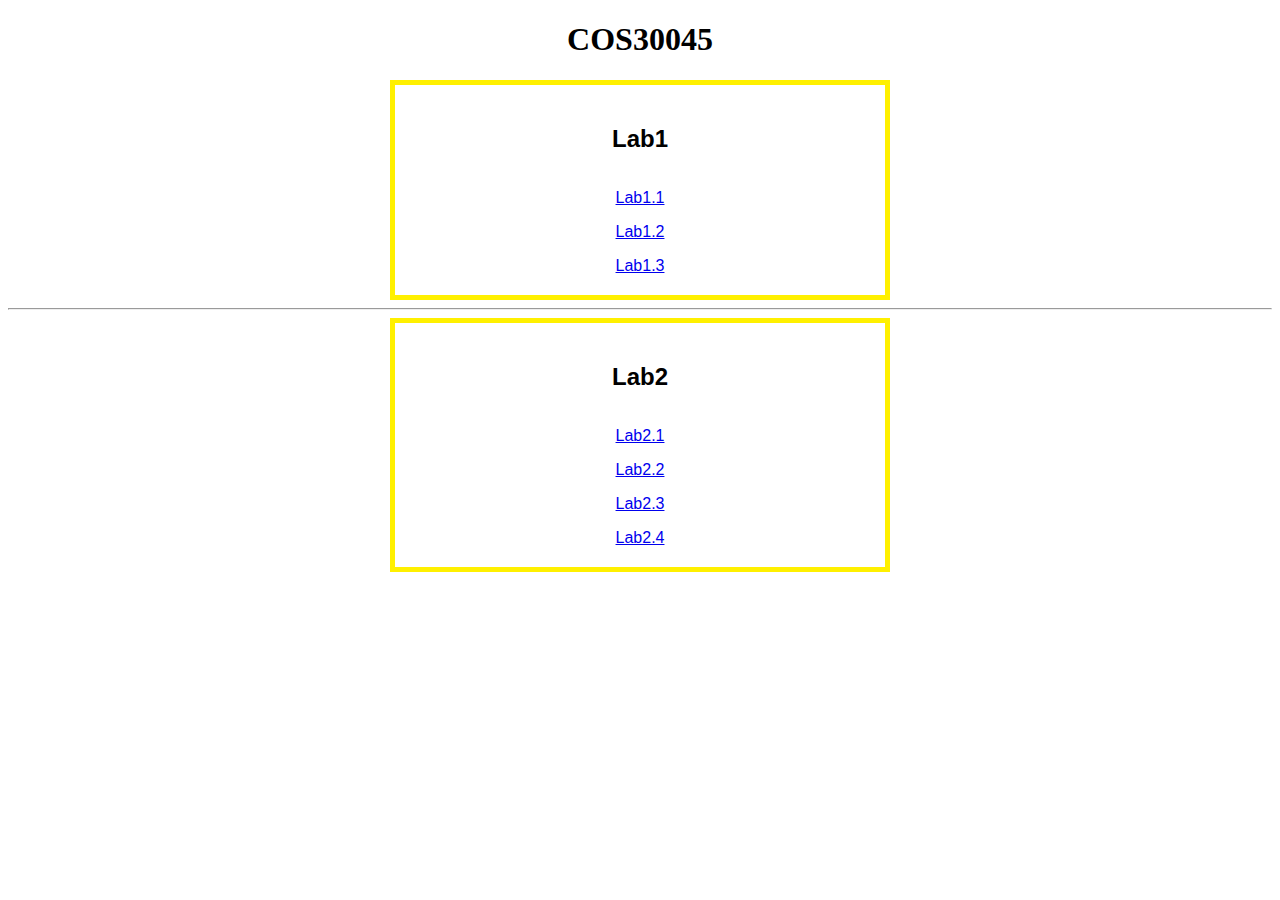
<file: index.html>
<!DOCTYPE html>
<html lang="en">
<head>
    <meta charset="UTF-8">
    <meta http-equiv="X-UA-Compatible" content="IE=edge">
    <meta name="viewport" content="width=device-width, initial-scale=1.0">
    <meta author="Aung Si Hein">
    <title>COS30045</title>
    <link rel="stylesheet" href="style.css">
    
</head>
<body>
    <h1>COS30045</h1>
    <section class="Lab">
        <h2>Lab1</h2>
        <a href="Lab1/Lab1-1.html" class="lab">Lab1.1</a>
        <a href="Lab1/Lab1-2.html" class="lab">Lab1.2</a>
        <a href="Lab1/Lab1-3.html" class="lab">Lab1.3</a>
    </section>
    <hr>

    <section class="Lab">
        <h2>Lab2</h2>
        <a href="Lab2/Lab2-1.html" class="lab">Lab2.1</a>
        <a href="Lab2/Lab2-2.html" class="lab">Lab2.2</a>
        <a href="Lab2/Lab2-3.html" class="lab">Lab2.3</a>
        <a href="Lab2/Lab2-4.html" class="lab">Lab2.4</a>
    </section>
</body>
</html>
</file>
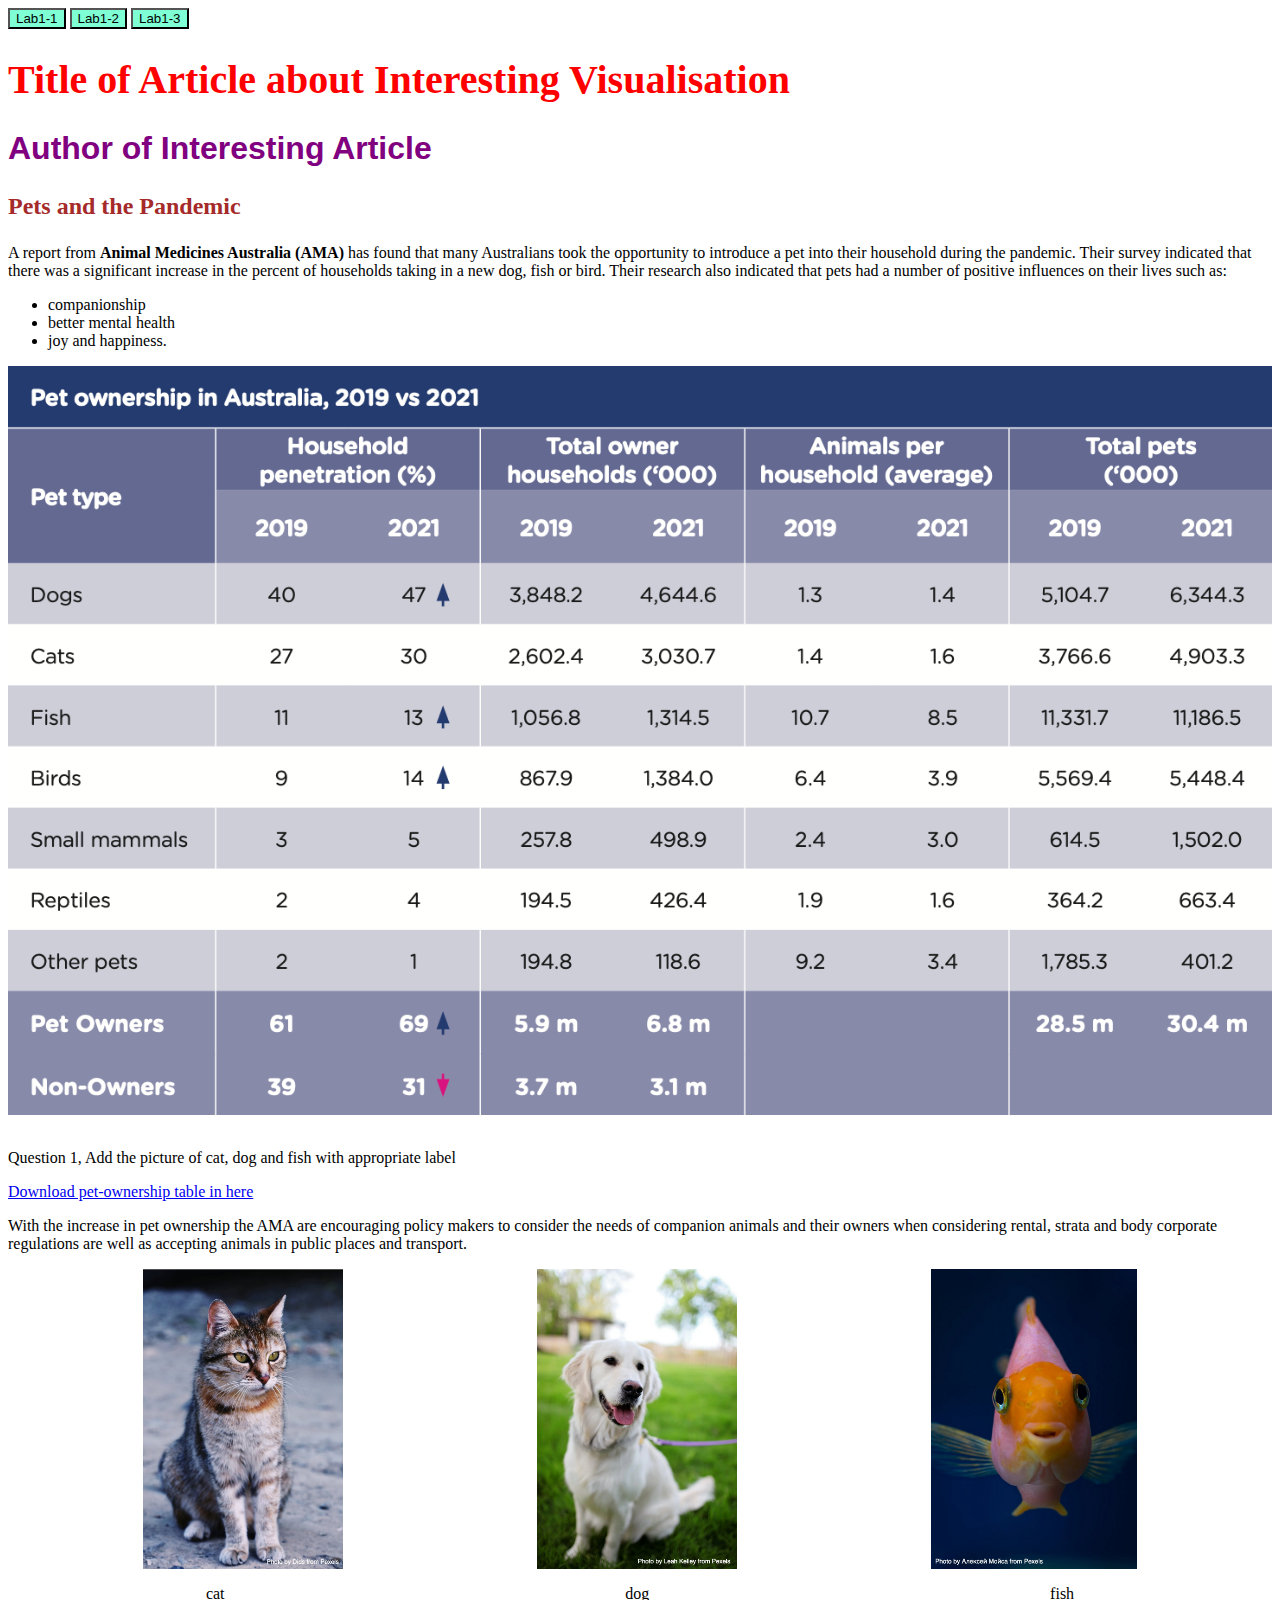
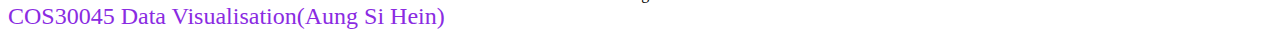
<file: Lab 1/Lab1-1.html>
<!DOCTYPE html>
<html lang="en">
<link rel="stylesheet" href="stylesheet.css"/>

<head>
	<meta charset="UTF-8"/>
	<meta name="description"	content="Data Visualisation Exercise 1"/>
	<meta name="keywords"		  content="HTML, CSS"/>
	<meta name="author"			  content="Aung Si Hein"/>

	<title>Task 1.1 HTML and CSS Demo Page</title>
	<!--Insert description of exercise  -->

	
	<a href="Lab1-1.html"><button class="Lab1">Lab1-1</button></a>
	<a href="Lab1-2.html"><button class="Lab1">Lab1-2</button></a>
	<a href="Lab1-3.html"><button class="Lab1">Lab1-3</button></a>
	
	

</head>

<body>

	<h1>Title of Article about Interesting Visualisation</h1>
	<h2>Author of Interesting Article</h2>

	<h3>Pets and the Pandemic</h3>


<p>A report from <strong>Animal Medicines Australia (AMA)</strong> has found that many Australians took the opportunity to introduce a pet into their household during the pandemic. Their survey indicated that there was a significant increase in the percent of households taking in a new dog, fish or bird. Their research also indicated that pets had a number of positive influences on their lives such as:</p>

<ul>
	<li>companionship</li>
	<li>better mental health</li>
	<li>joy and happiness.</li>
</ul>

	<img id=table src="images/pet_ownership_in_australia_table.png">

	<br>

	<p>Question 1, Add the picture of cat, dog and fish with appropriate label</p>

	<a href="pet_ownership.csv" download>Download pet-ownership table in here</a>



<p>With the increase in pet ownership the AMA are encouraging policy makers to consider the needs of companion animals and their owners when considering rental, strata and body corporate regulations are well as accepting animals in public places and transport.</p>

<figure class="figcontainer">
	<img src="images/cat.jpg" alt="cat.img">
	
	<img src="images/dog.png" alt="dog.img">
	
	<img src="images/fish.jpg" alt="fish.img" >
	
</figure>

<div id="figcap">
	<figcaption>cat</figcaption>
	<figcaption>dog</figcaption>
	<figcaption>fish</figcaption>
</div>
	




	

	<footer>COS30045 Data Visualisation(Aung Si Hein)</footer>

</body>
</html>
</file>
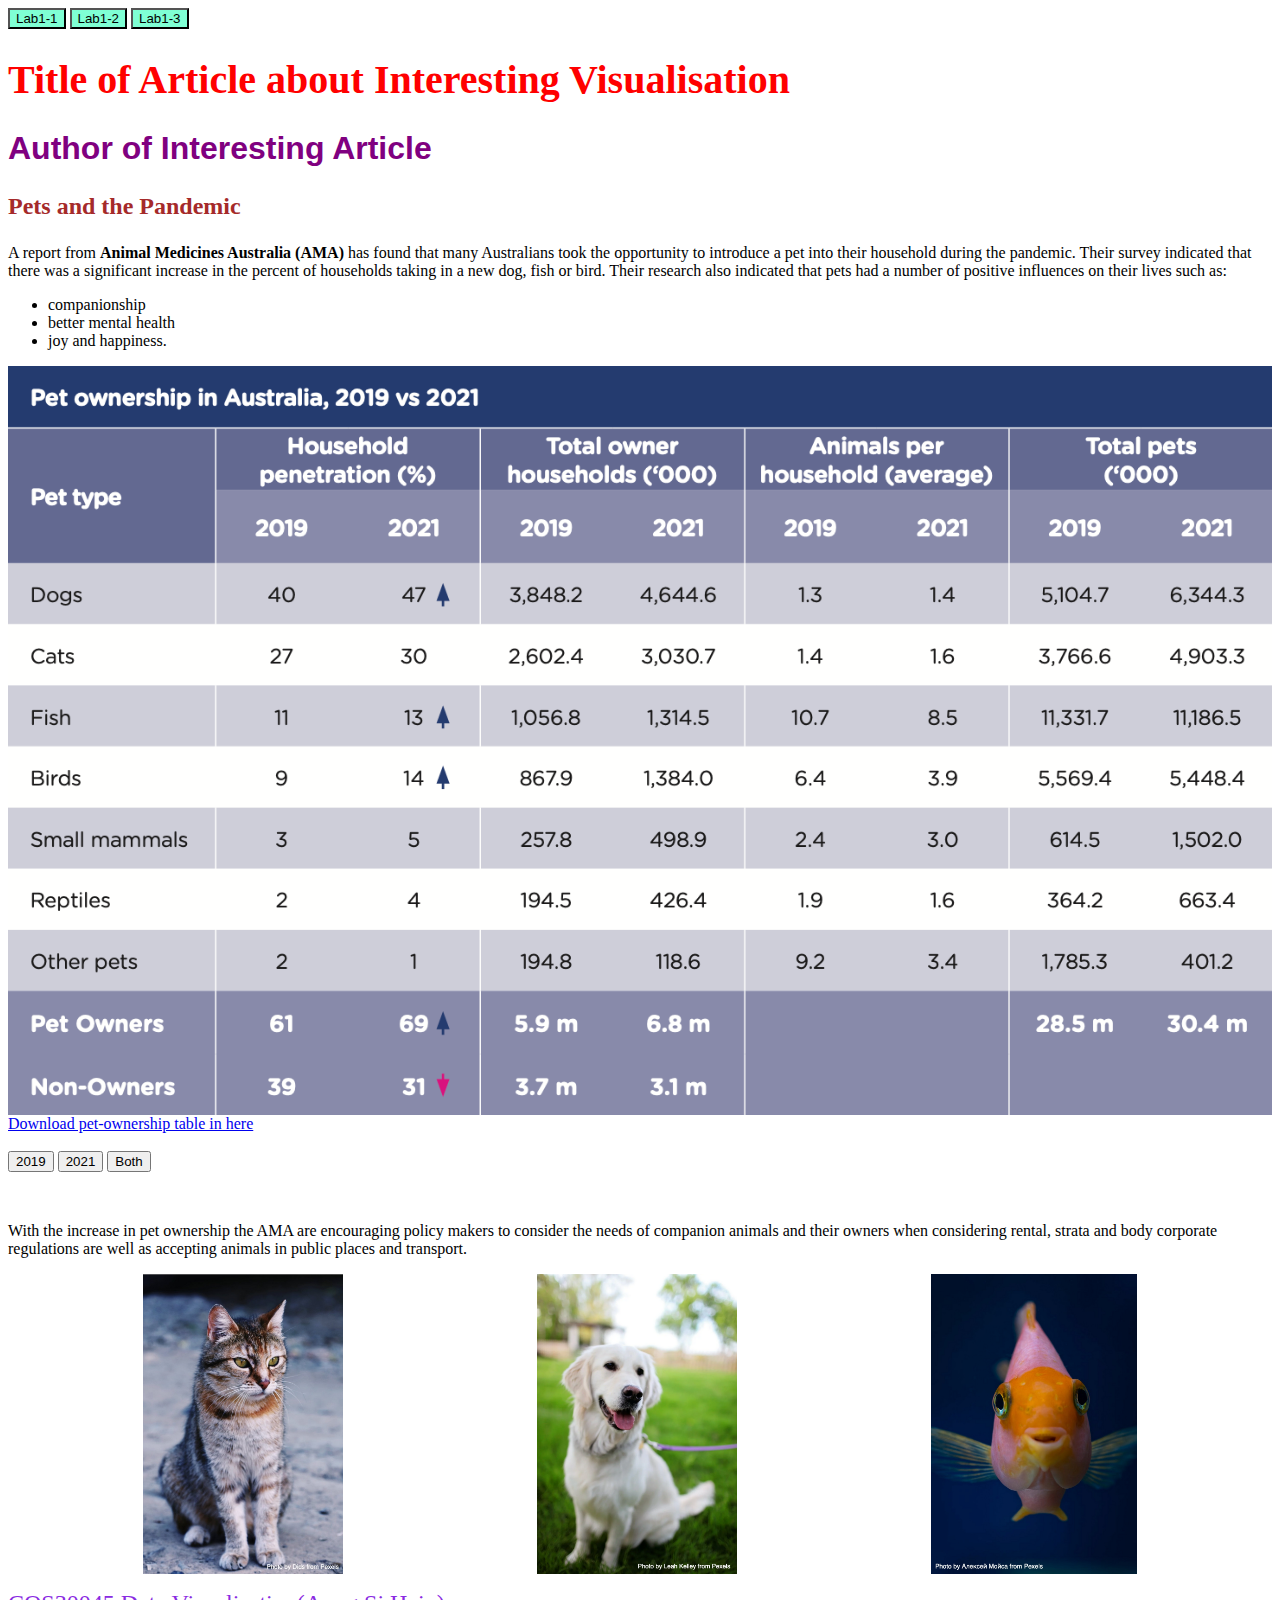
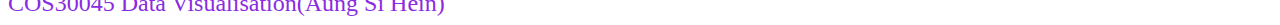
<file: Lab 1/Lab1-2.html>
<!DOCTYPE html>
<html lang="en">
<link rel="stylesheet" href="stylesheet.css"/>

<head>
	<meta charset="UTF-8"/>
	<meta name="description"	content="Data Visualisation Exercise 1"/>
	<meta name="keywords"		  content="HTML, CSS"/>
	<meta name="author"			  content="Aung Si Hein"/>

	<title>Task 1.1 HTML and CSS Demo Page</title>
	<!--Insert description of exercise  -->

	
	<a href="Lab1-1.html"><button class="Lab1">Lab1-1</button></a>
	<a href="Lab1-2.html"><button class="Lab1">Lab1-2</button></a>
	<a href="Lab1-3.html"><button class="Lab1">Lab1-3</button></a>

</head>

<body>

	<h1>Title of Article about Interesting Visualisation</h1>
	<h2>Author of Interesting Article</h2>

	<h3>Pets and the Pandemic</h3>


<p>A report from <strong>Animal Medicines Australia (AMA)</strong> has found that many Australians took the opportunity to introduce a pet into their household during the pandemic. Their survey indicated that there was a significant increase in the percent of households taking in a new dog, fish or bird. Their research also indicated that pets had a number of positive influences on their lives such as:</p>

<ul>
	<li>companionship</li>
	<li>better mental health</li>
	<li>joy and happiness.</li>
</ul>

	<img id="table" src="images/pet_ownership_in_australia_table.png">

	<a href="pet_ownership.csv" download>Download pet-ownership table in here</a>

	<br><br>


	<button class="button1" onclick="show('images/int2019.png','Fig 1.Percent of most popular pet by Australians in 2019', 'int2019')" >2019</button>
	<button class="button2" onclick="show('images/int2021.png','Fig 1.Percent of most popular pet by Australians in 2021', 'int2021')" >2021</button>
	<button class="button3" onclick="show('images/int20192021.png','Fig 1.Percent of most popular pet by Australians in 2019 and 2021', 'int20192021')" >Both</button>


	<figure>
	<img id="ChartImg" style="width:50%" style="display:none"><br>
	<figcaption id="ChartCap"></figcaption>
    </figure>


<script>
	function show(Image,ImgDesc,ImgAlt){
		document.getElementById('ChartImg').src=Image
		document.getElementById('ChartImg').alt=ImgAlt
		document.getElementById('ChartCap').innerHTML=ImgDesc
		document.getElementById('ChartImg').style.display='block';
	}
</script>



<p>With the increase in pet ownership the AMA are encouraging policy makers to consider the needs of companion animals and their owners when considering rental, strata and body corporate regulations are well as accepting animals in public places and transport.</p>

<figure class="figcontainer">
	<img src="images/cat.jpg" alt="cat">
	<img src="images/dog.png" alt="dog">
	<img src="images/fish.jpg" alt="fish">

</figure>

	<footer>COS30045 Data Visualisation(Aung Si Hein)</footer>

</body>
</html>
</file>
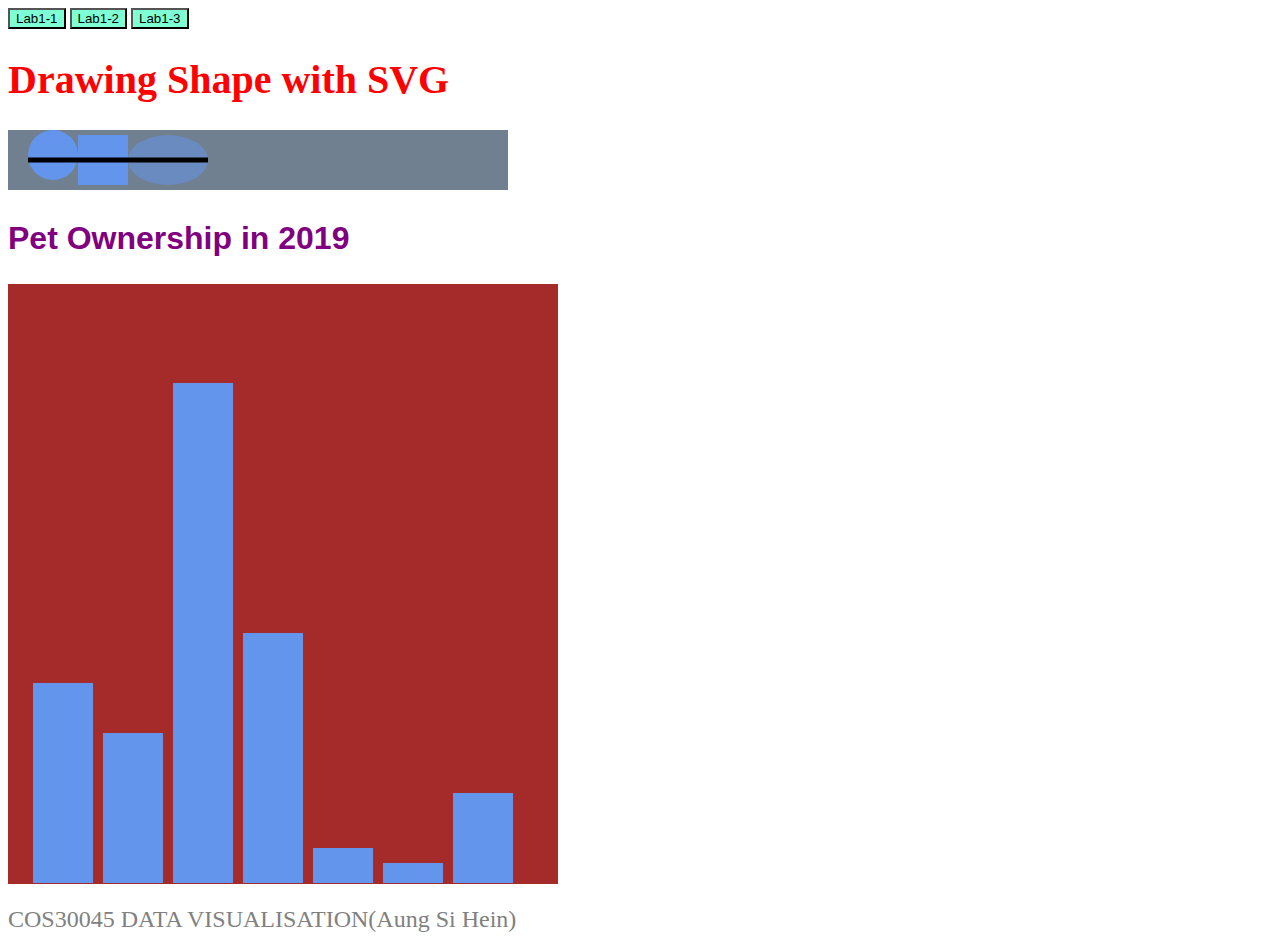
<file: Lab 1/Lab1-3.html>
<!DOCTYPE html>
<html lang="en">
<link rel="stylesheet" href="stylesheet.css"/>

<head>
	<meta charset="UTF-8"/>
	<meta name="description"	content="Data Visualisation Exercise 1"/>
	<meta name="keywords"		  content="HTML, CSS"/>
	<meta name="author"			  content="Aung Si Hein"/>

	<title>Task 1.1 HTML and CSS Demo Page</title>
	<!--Insert description of exercise  -->

	<a href="Lab1-1.html"><button class="Lab1">Lab1-1</button></a>
	<a href="Lab1-2.html"><button class="Lab1">Lab1-2</button></a>
	<a href="Lab1-3.html"><button class="Lab1">Lab1-3</button></a>

</head>

<body>

	<h1>Drawing Shape with SVG</h1>

	<svg width="500" height="60" style="background-color: slategrey;">

	<g transform="translate(20,0)">
		<circle cx="25" cy="25" r="25" fill="cornflowerblue"/>
		<rect x="50" y="5" width="50" height="50" fill="rgb(100,149,237)" />
		<ellipse cx="140" cy="30" rx="40" ry="25" fill="rgba(100,149,237,0.5)"></ellipse>
		<Line x1="0" y1="30" x2="180" y2="30" stroke="black" stroke-width="5" />
	</g>
		
	</svg>

	<h2>Pet Ownership in 2019</h2>

	<svg width="550" height="600" style="background-color: brown;">

		<g transform="scale(1,-1) translate(0, -600)">
			<rect x="25" y="1" width="60" height="200" fill="rgb(100,149,237)" />
			<rect x="95" y="1" width="60" height="150" fill="rgb(100,149,237)" />
			<rect x="165" y="1" width="60" height="500" fill="rgb(100,149,237)" />
			<rect x="235" y="1" width="60" height="250" fill="rgb(100,149,237)" />
			<rect x="305" y="1" width="60" height="35" fill="rgb(100,149,237)" />
			<rect x="375" y="1" width="60" height="20" fill="rgb(100,149,237)" />
			<rect x="445" y="1" width="60" height="90" fill="rgb(100,149,237)" />
		</g>

	</svg>
	
	<br><br>




	<footer style="color: grey">COS30045 DATA VISUALISATION(Aung Si Hein)</footer>


</body>
</file>
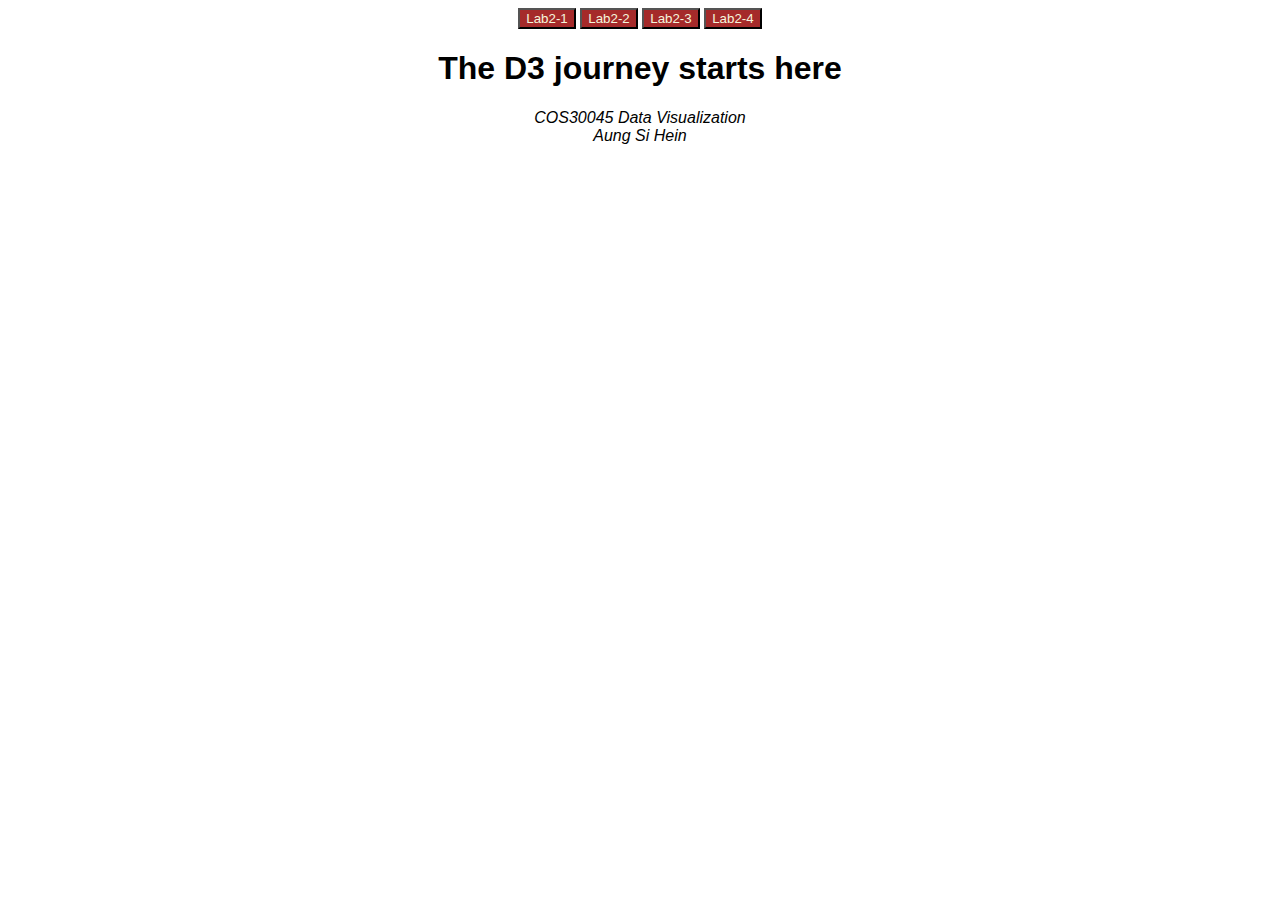
<file: Lab2/Lab2-1.html>
<!DOCTYPE html>
<html lang="en">
<head>
    <meta charset="UTF-8">
    <meta http-equiv="X-UA-Compatible" content="IE=edge">
    <meta name="viewport" content="width=device-width, initial-scale=1.0">
    <title>Start of D3</title>
    <script src="https://d3js.org/d3.v7.min.js"></script>
    <link rel="stylesheet" href="style.css"/>
</head>
<body>
    <a href="Lab2-1.html"><button class="Lab2">Lab2-1</button></a>
    <a href="Lab2-2.html"><button class="Lab2">Lab2-2</button></a>
    <a href="Lab2-3.html"><button class="Lab2">Lab2-3</button></a>
    <a href="Lab2-4.html"><button class="Lab2">Lab2-4</button></a>

    
    <h1>The D3 journey starts here</h1>

    <script>


        let dataset = [2, 5, 7, 23, 45];
        let color=d3.color("red");

        d3.select("body")
        .selectAll("p")
        .data(dataset)
        .enter()
        .append("p")
        .style("color",function(d){
            if(d>10){
                return "red"
            }
        })
        .text(function(d) {
            if(d>10){
                return "Warning: Joe watched " + d +" cats videos today ";
            }
            else {
                return "Joe watched " + d + " cat videos today.";
            }
            
        });


        
    </script>
</body>

<footer>
    COS30045 Data Visualization<br>
    Aung Si Hein
</footer>
</html>
</file>
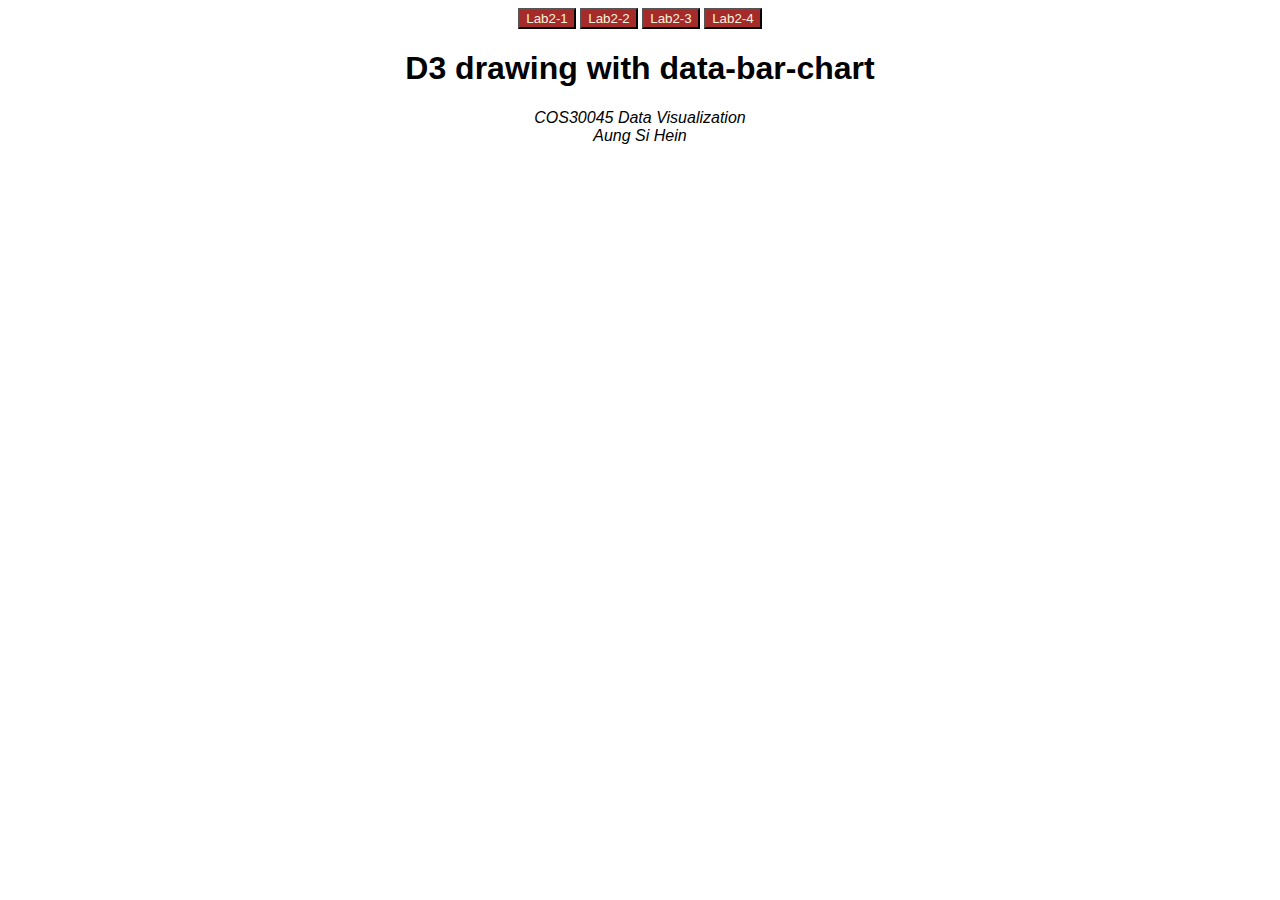
<file: Lab2/Lab2-2.html>
<!DOCTYPE html>
<html lang="en">
<head>
    <meta charset="UTF-8">
    <meta http-equiv="X-UA-Compatible" content="IE=edge">
    <meta name="viewport" content="width=device-width, initial-scale=1.0">
    <title>D3 drawing with data bar chart</title>
    <script src="https://d3js.org/d3.v7.min.js"></script>
    <link rel="stylesheet" href="style.css"/>
</head>
<body>
    <a href="Lab2-1.html"><button class="Lab2">Lab2-1</button></a>
    <a href="Lab2-2.html"><button class="Lab2">Lab2-2</button></a>
    <a href="Lab2-3.html"><button class="Lab2">Lab2-3</button></a>
    <a href="Lab2-4.html"><button class="Lab2">Lab2-4</button></a>

    <h1>D3 drawing with data-bar-chart</h1>

    <script>
        var w =300;
        var h=200;
        barPadding = 1;

        var dataset=[70, 80, 94, 85, 77];

        var svg = d3.select("body")
                    .append("svg")
                    .attr("width", w)
                    .attr("height", h);

                    
        svg.selectAll("rect")
            .data(dataset)
            .enter()
            .append("rect")
            .attr("fill","rgb(150, 200, 330)")
            .attr("x", function(d,i){
                return i * (w/dataset.length);
            })
            .attr("y", function(d){
                return h - (d);
            })
            .attr("width", function(d){
                return (w/dataset.length-barPadding);
            })
            .attr("height", function(d){
                return d;
            });

        svg.selectAll("text")
            .data(dataset)
            .enter()
            .append("text")
            .text(function(d){
                return d;
            })
            .attr("fill", "black")
            .attr("x", function(d,i){
                return i * (w/dataset.length) + 16;
            })
            .attr("y",function(d){
                return h - (d - d/dataset.length);
            });

    </script>
    
</body>
<footer>
    COS30045 Data Visualization<br>
    Aung Si Hein
</footer>
</html>
</file>
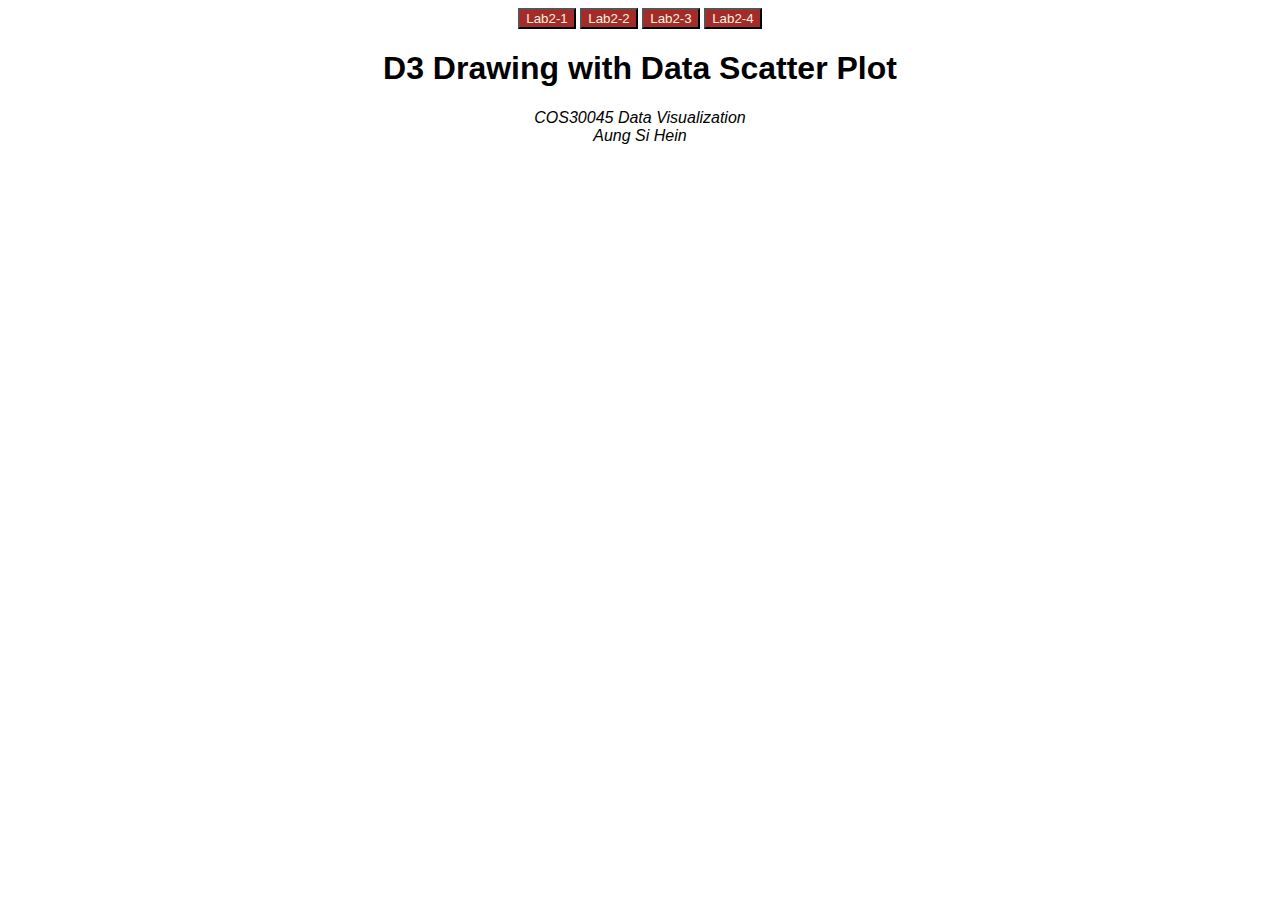
<file: Lab2/Lab2-3.html>
<!DOCTYPE html>
<html lang="en">
<head>
    <meta charset="UTF-8">
    <meta http-equiv="X-UA-Compatible" content="IE=edge">
    <meta name="viewport" content="width=device-width, initial-scale=1.0">
    <title>D3 drawing with data scatter plot</title>
    <script src="https://d3js.org/d3.v7.min.js"></script>
    <link rel="stylesheet" href="style.css"/>
</head>
<body>
    <a href="Lab2-1.html"><button class="Lab2">Lab2-1</button></a>
    <a href="Lab2-2.html"><button class="Lab2">Lab2-2</button></a>
    <a href="Lab2-3.html"><button class="Lab2">Lab2-3</button></a>
    <a href="Lab2-4.html"><button class="Lab2">Lab2-4</button></a>
    
    <h1>D3 Drawing with Data Scatter Plot</h1>
    <script>
        
        var w = 300;
        var h = 350;

        var dataset=[
                    [5,10],
                    [200,300],
                    [100,180],
                    [200,150],
                    [250,120],
                    [150,100],
                    [100,67],
                    [77,100],
                    [66,55],
                    [44,95]
                    ];

        var svg=d3.select("body")
                    .append("svg")
                    .attr("width", w)
                    .attr("height", h);

        svg.selectAll("circle")
            .data(dataset)
            .enter()
            .append("circle")
            .attr("cx", function(d,i){
                return d[0];
            })
            .attr("cy", function(d,i){
                return d[1];
            })
            .attr("r", 5)
            .attr("fill", "blue");


        svg.selectAll("text")
            .data(dataset)
            .enter()
            .append("text")
            .text(function(d){
                return d[0] + "," + d[1];
            })
            .attr("x", function(d){
                return d[0] + 10;
            })
            .attr("y",function(d){
                return d[1];
            });
    </script>

    
</body>
<footer>
    COS30045 Data Visualization<br>
    Aung Si Hein
</footer>
</html>
</file>
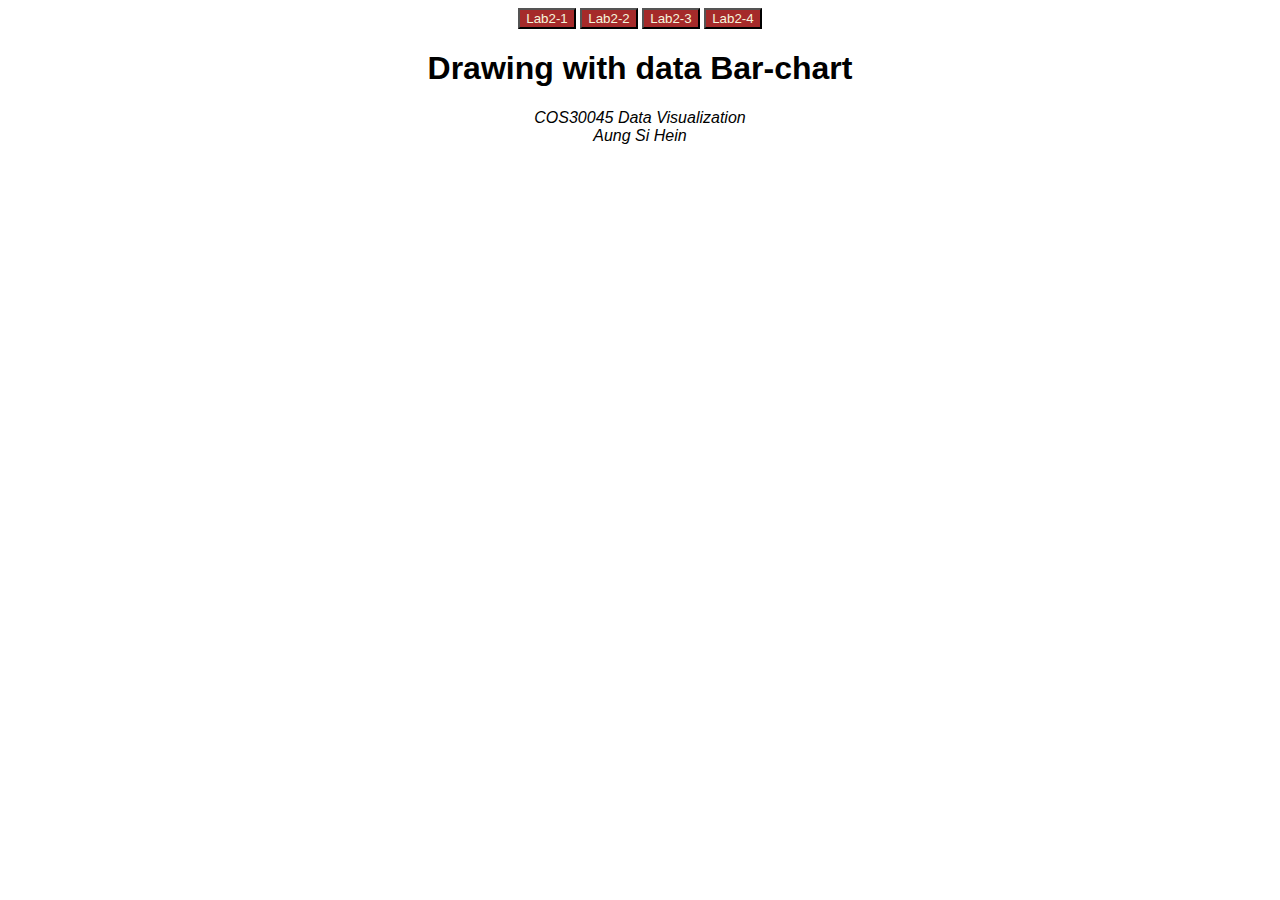
<file: Lab2/Lab2-4.html>
<!DOCTYPE html>
<html lang="en">
<head>
    <meta charset="UTF-8">
    <meta http-equiv="X-UA-Compatible" content="IE=edge">
    <meta name="viewport" content="width=device-width, initial-scale=1.0">
    <title>Drawing with data Bar-chart</title>
    <script src="https://d3js.org/d3.v7.min.js"></script>
    <link rel="stylesheet" href="style.css"/>
</head>
<body>
    <a href="Lab2-1.html"><button class="Lab2">Lab2-1</button></a>
    <a href="Lab2-2.html"><button class="Lab2">Lab2-2</button></a>
    <a href="Lab2-3.html"><button class="Lab2">Lab2-3</button></a>
    <a href="Lab2-4.html"><button class="Lab2">Lab2-4</button></a>
    
    <h1>Drawing with data Bar-chart</h1>

    <p id="chart"></p>
    
    <script src="Lab2-4.js"></script>
</body>

<footer>
    COS30045 Data Visualization<br>
    Aung Si Hein
</footer>
</html>
</file>
<file: style.css>
body{
    font-family: Arial, Helvetica, sans-serif;

}

h1{
    font-family: 'Times New Roman', Times, serif;
    text-align: center;

}

.Lab{
    width: 500px;
    padding: 20px;
    border: 5px solid #fff000;
    box-sizing: border-box;
    margin:auto;
    display: flex;
    flex-direction: column;
    align-items: center;
    row-gap: 1em;
}
</file>
<file: Lab 1/stylesheet.css>
h1{
	color: red;
	font-size: 2.5em;
	font-family:'Times New Roman', Times, serif;
	font-weight: bolder;
}
h2{
	color: purple;
	font-size: 2em;
	font-family: Verdana, Geneva, Tahoma, sans-serif;
}
h3{
	color: brown;
	font-size: 1.5em;
}

#table {
	max-width: 100%;
	height: auto;    
	display: block;
}

.figcontainer ,#figcap{
	display:flex;
	justify-content: space-around;
	align-items: center;
	flex-wrap: wrap;
	gap: 5px;
}

.figcontainer img{
	max-width: 100%;
	height: 300px;

}

figcaption{
	display: flex;
	flex-direction: row;
}

footer{
	color:blueviolet;
	font-size: 1.5em;
}

.Lab1{
	background-color: aquamarine;
	color:black;
	
	
}

.Lab1:hover{
	background-color:blueviolet;
	color:aquamarine;
}
</file>
<file: Lab2/style.css>
body{
    text-align: center;
    font-family: Arial, Helvetica, sans-serif;

}

.Lab2{
    background-color: brown;
    color: beige;
}

.Lab2:hover {
    background-color: beige;
    color: #a52a2a;
}

#chart{
    width: 600px;
    height: auto;
    margin: auto;
}

footer{
    font-style: oblique;
    font-family: Verdana, Geneva, Tahoma, sans-serif;
}
</file>
